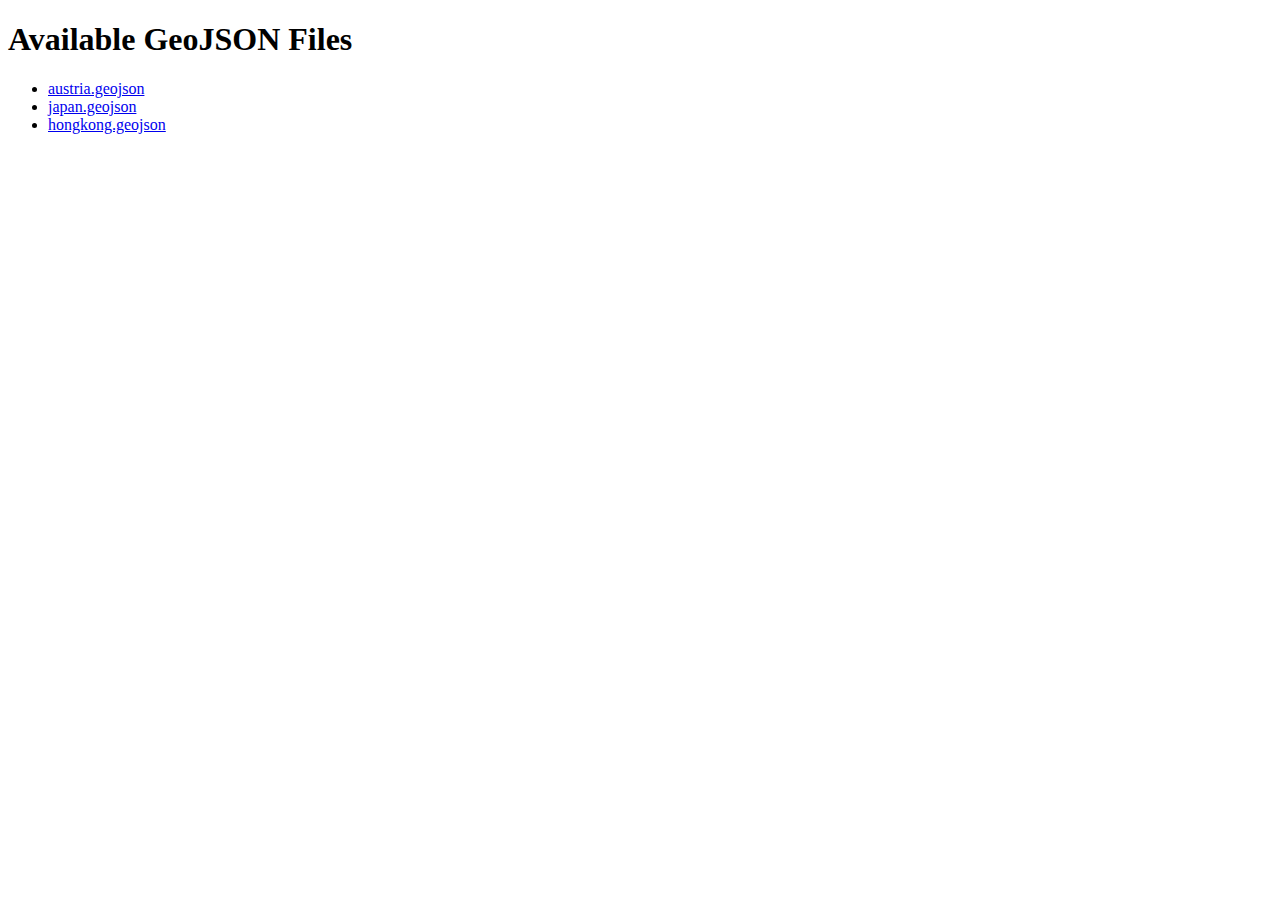
<file: data/index.html>
<!DOCTYPE html>
<html>
<head>
  <title>GeoJSON Files</title>
</head>
<body>
  <h1>Available GeoJSON Files</h1>
  <ul>
    <li><a href="austria.geojson">austria.geojson</a></li>
    <li><a href="japan.geojson">japan.geojson</a></li>
    <li><a href="hongkong.geojson">hongkong.geojson</a></li>
    <!-- Add new GeoJSON files here manually if PHP is not available -->
  </ul>
</body>
</html>
</file>
